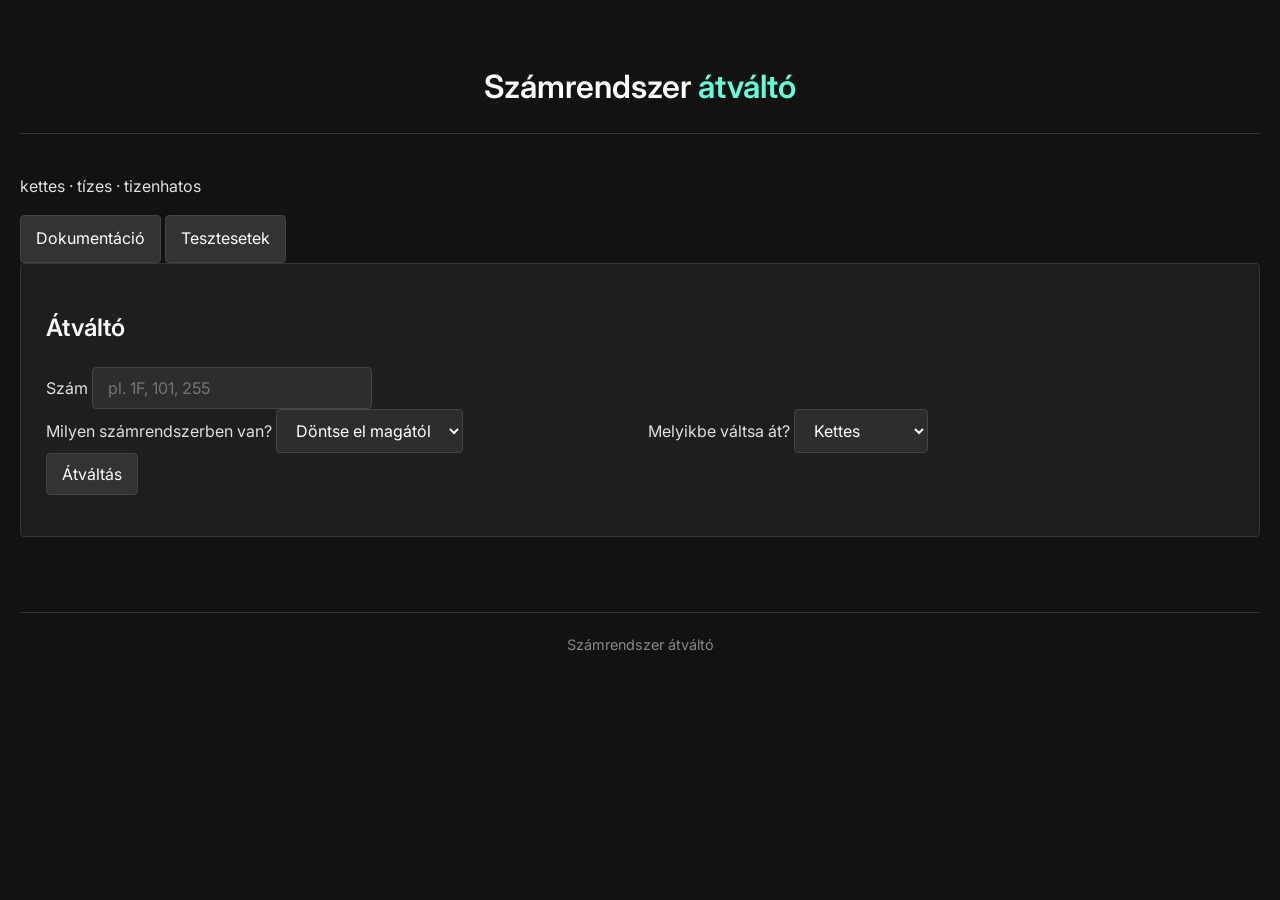
<file: index.html>
<!DOCTYPE html>
<html lang="hu">
<head>
    <meta charset="UTF-8">
    <meta name="viewport" content="width=device-width, initial-scale=1">
    <title>Számrendszer átváltó</title>
    <link rel="stylesheet" href="style.css">
</head>
<body>
    <header>
        <h1>Számrendszer <span>átváltó</span></h1>
        <p>kettes · tízes · tizenhatos</p>
        <div style="margin-top: 15px;">
            <a href="dokumentacio.html" class="kis-gomb">Dokumentáció</a>
            <a href="tesztek.html" class="kis-gomb">Tesztesetek</a>
        </div>
    </header>

    <main>
        <div class="bal">
            <section class="kartya">
                <h2>Átváltó</h2>

                <label for="szam">Szám</label>
                <input type="text" id="szam" placeholder="pl. 1F, 101, 255" autocomplete="off" spellcheck="false" maxlength="24">

                <div class="ket-oszlop">
                    <div>
                        <label for="alap">Milyen számrendszerben van?</label>
                        <select id="alap">
                            <option value="0">Döntse el magától</option>
                            <option value="2">Kettes</option>
                            <option value="10">Tízes</option>
                            <option value="16">Tizenhatos</option>
                        </select>
                    </div>
                    <div>
                        <label for="cel">Melyikbe váltsa át?</label>
                        <select id="cel">
                            <option value="2">Kettes</option>
                            <option value="10">Tízes</option>
                            <option value="16">Tizenhatos</option>
                        </select>
                    </div>
                </div>

                <button id="gomb">Átváltás</button>

                <p id="eredmeny"></p>
            </section>

        </div>
    </main>

    <footer>Számrendszer átváltó</footer>

    <script src="script.js"></script>
</body>
</html>
</file>
<file: style.css>
@import url('https://fonts.googleapis.com/css2?family=Roboto+Mono:wght@400;700&family=Inter:wght@400;600&display=swap');

body {
    background-color: #121212;
    color: #e0e0e0;
    font-family: 'Inter', sans-serif;
    margin: 0;
    padding: 40px 20px;
    line-height: 1.6;
}

h1, h2, h3, h4 {
    color: #ffffff;
    font-weight: 600;
}

h1 {
    text-align: center;
    border-bottom: 1px solid #333;
    padding-bottom: 20px;
    margin-bottom: 40px;
}

h1 span {
    color: #64ffda;
}

a {
    color: #64ffda;
    text-decoration: none;
}

a:hover {
    text-decoration: underline;
}

.kartya, .teszteset, .kiemelt-doboz, .forrasok, .roadmap-item {
    background-color: #1e1e1e;
    border: 1px solid #333;
    padding: 25px;
    margin-bottom: 25px;
    border-radius: 4px;
}

input, select, button, .kis-gomb {
    background-color: #2d2d2d;
    color: #ffffff;
    border: 1px solid #444;
    padding: 10px 15px;
    font-family: inherit;
    font-size: 1rem;
    border-radius: 4px;
    outline: none;
}

input:focus, select:focus {
    border-color: #64ffda;
}

button, .kis-gomb {
    cursor: pointer;
    background-color: #333;
    display: inline-block;
}

button:hover, .kis-gomb:hover {
    background-color: #444;
}

table {
    width: 100%;
    border-collapse: collapse;
    margin-top: 15px;
}

th, td {
    border: 1px solid #333;
    padding: 10px;
    text-align: left;
}

th {
    background-color: #2d2d2d;
}

.vizsgalat {
    display: flex;
    align-items: center;
    gap: 15px;
    margin-bottom: 10px;
    padding-bottom: 10px;
    border-bottom: 1px solid #333;
}

.cella {
    display: inline-block;
    width: 30px;
    text-align: center;
    padding: 5px;
    border: 1px solid #555;
    background-color: #1e1e1e;
    font-family: 'Roboto Mono', monospace;
    font-size: 1.2rem;
}

.cella.most {
    background-color: #64ffda;
    color: #000;
    border-color: #64ffda;
}

.cella.ok { color: #64ffda; border-color: #64ffda; }
.cella.rossz { color: #ff5252; border-color: #ff5252; }

.jelveny {
    margin-left: auto;
    padding: 4px 8px;
    border: 1px solid #555;
    font-size: 0.8rem;
    text-transform: uppercase;
    border-radius: 4px;
}

.jelveny.ok { border-color: #64ffda; color: #64ffda; }
.jelveny.rossz { border-color: #ff5252; color: #ff5252; }

pre, code {
    background-color: #000000;
    border: 1px solid #333;
    padding: 10px;
    font-family: 'Roboto Mono', monospace;
    font-size: 0.95rem;
    color: #e0e0e0;
    border-radius: 4px;
}

#kod { overflow-y: auto; max-height: 400px; padding: 10px; }

.kodsor { display: flex; gap: 10px; padding: 2px 0; }
.sorszam { width: 30px; text-align: right; color: #666; user-select: none; border-right: 1px solid #333; padding-right: 10px; }
.kodsor.aktiv { background-color: #333; }
.kodsor.volt { border-left: 2px solid #64ffda; }

.str { color: #a5d6ff; }
.kw { color: #ff7b72; }
.num { color: #79c0ff; }
.fn { color: #d2a8ff; }

.valtozok-doboz { margin-top: 20px; border-top: 1px solid #333; padding-top: 15px; }
.valtozo { display: inline-block; margin-right: 10px; margin-bottom: 10px; padding: 5px 10px; background-color: #000; border: 1px solid #333; border-radius: 4px; font-family: 'Roboto Mono', monospace; }
.valtozott { background-color: #64ffda; color: #000; }

.status-badge { padding: 2px 6px; border-radius: 4px; font-size: 0.7rem; font-weight: bold; }
.status-todo { background-color: #444; color: #ccc; }
.status-progress { background-color: #665c00; color: #ffd700; }
.címke { padding: 2px 6px; border-radius: 4px; font-size: 0.7rem; font-weight: bold; margin-right: 10px; }
.pass { background-color: #004d00; color: #00ff00; }
.fail { background-color: #4d0000; color: #ff0000; }
.fixed { background-color: #003366; color: #66b3ff; }

.vezerlo { display: flex; gap: 10px; align-items: center; flex-wrap: wrap; margin-bottom: 15px; }

main { display: flex; gap: 20px; flex-wrap: wrap; }
.bal { flex: 1; min-width: 300px; }
.kod-kartya { flex: 1; min-width: 300px; }
.ket-oszlop { display: flex; gap: 15px; }
.ket-oszlop > div { flex: 1; }
.kod-fejlec { display: flex; align-items: center; margin-bottom: 15px; border-bottom: 1px solid #333; padding-bottom: 10px; }
.szamlalo { margin-left: auto; color: #888; font-size: 0.9rem; }

footer { text-align: center; margin-top: 50px; padding: 20px; border-top: 1px solid #333; color: #888; font-size: 0.9rem; }

.doksi { max-width: 1000px; margin: 0 auto; }
.doksi p, .doksi li { color: #d0d0d0; }
.doksi h2 { border-bottom: 1px solid #333; padding-bottom: 8px; margin-top: 50px; }
.doksi h3 { margin-top: 30px; color: #64ffda; }
.doksi table { font-size: 0.95rem; }
.doksi td code, .doksi li code, .doksi p code { padding: 1px 5px; }

.vissza { margin-bottom: 20px; }

.tartalom { background-color: #1e1e1e; border: 1px solid #333; border-radius: 4px; padding: 15px 25px; margin-bottom: 30px; }
.tartalom ol { margin: 0; padding-left: 20px; }

pre.mermaid { background-color: #1e1e1e; text-align: center; padding: 20px; overflow-x: auto; }

.megjegyzes { border-left: 3px solid #64ffda; background-color: #1a1a1a; padding: 10px 15px; margin: 15px 0; }
.forras-ref { font-size: 0.8rem; color: #888; }

.cellak { display: flex; flex-wrap: wrap; gap: 4px; }
.cimke { min-width: 110px; }
.ures { color: #888; }
#eredmeny { margin-top: 15px; }
</file>
